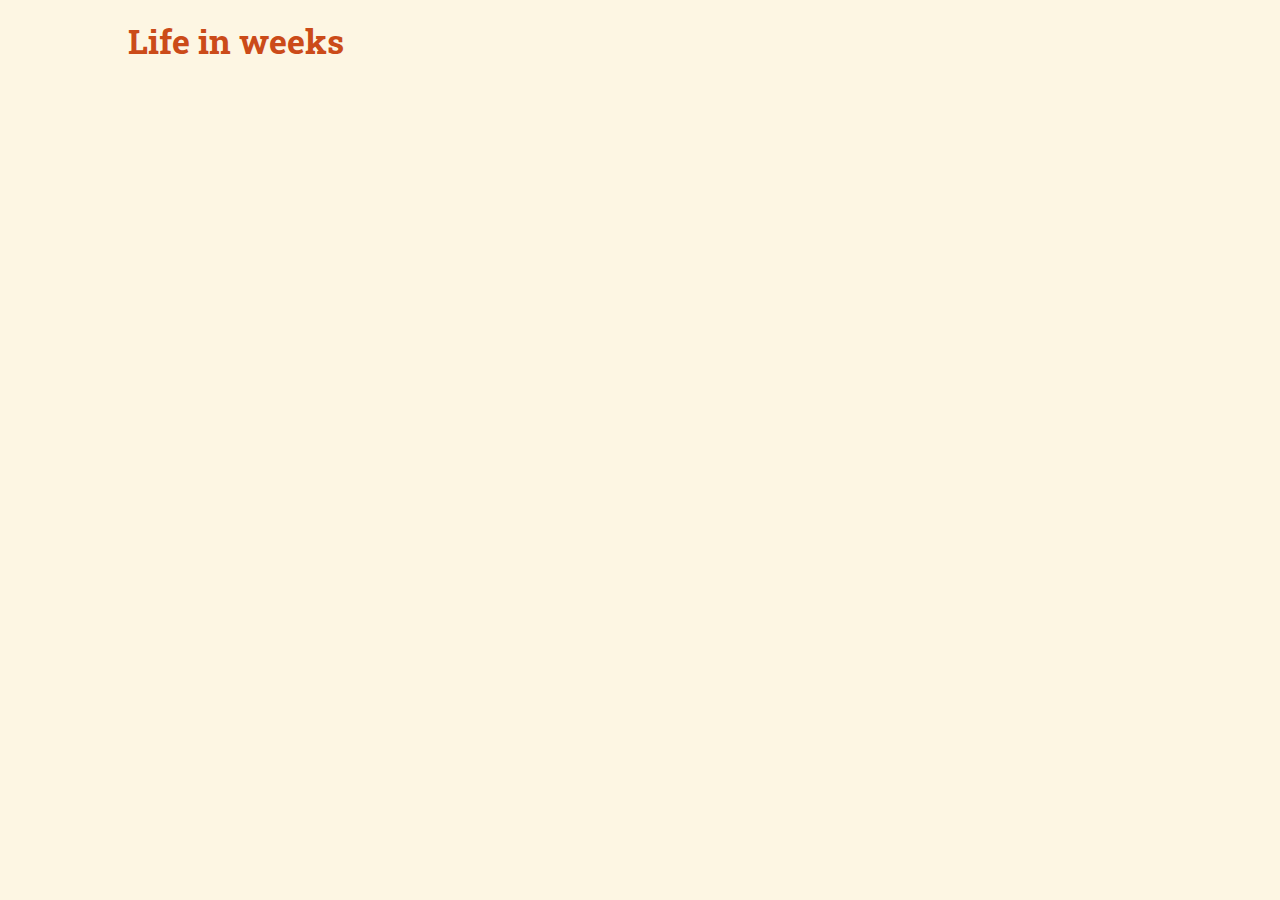
<file: life-in-weeks/index.html>
<!DOCTYPE html>
<html lang="en">
<head>
  <meta charset="UTF-8">
  <title>Life in weeks</title>
  <link rel="stylesheet" href="base.css">
  <link rel="stylesheet" href="style.css">
</head>
<body>
	<div class="container">
    <h2>Life in weeks</h2><br>
    <div id="chart"></div>
  </div>
  <script src="http://d3js.org/d3.v3.min.js" charset="utf-8"></script>
  <script src="script.js"></script>
</body>
</html>
</file>
<file: life-in-weeks/style.css>
.childhood {
	fill: #f06292;
}
.primary {
	fill: #90caf9;
}
.secundary {
	fill: #80cbc4;
}
.highschool {
	fill: #e6ee9c;
}
.work {
	fill: #f57c00;
}
.it {
	fill: #b0bec5;
}
.icomp {
	fill: #ef9a9a;
}
.undef {
	fill: #4a148c;
}
</file>
<file: life-in-weeks/base.css>
@import url(http://fonts.googleapis.com/css?family=Roboto+Slab:700|Exo+2:300,600);
 
/* Eric Meyer's Reset CSS v2.0 - http://cssreset.com */
html,body,div,span,applet,object,iframe,h1,h2,h3,h4,h5,h6,p,blockquote,pre,a,abbr,acronym,address,big,cite,code,del,dfn,em,img,ins,kbd,q,s,samp,small,strike,strong,sub,sup,tt,var,b,u,i,center,dl,dt,dd,ol,ul,li,fieldset,form,label,legend,table,caption,tbody,tfoot,thead,tr,th,td,article,aside,canvas,details,embed,figure,figcaption,footer,header,hgroup,menu,nav,output,ruby,section,summary,time,mark,audio,video{border:0;font-size:100%;font:inherit;vertical-align:baseline;margin:0;padding:0}article,aside,details,figcaption,figure,footer,header,hgroup,menu,nav,section{display:block}body{line-height:1}ol,ul{list-style:none}blockquote,q{quotes:none}blockquote:before,blockquote:after,q:before,q:after{content:none}table{border-collapse:collapse;border-spacing:0}
 
/* Solarized Palette - http://ethanschoonover.com/solarized ---------
  lightgray      : #819090;
  gray           : #708284;
  mediumgray     : #536870;
  darkgray       : #475B62;
  darkblue       : #0A2933;
  darkerblue     : #042029;
  paleryellow    : #FCF4DC;
  paleyellow     : #EAE3CB;
  yellow         : #A57706;
  orange         : #BD3613;
  red            : #D11C24;
  pink           : #C61C6F;
  purple         : #595AB7;
  blue           : #2176C7;
  cyan           : #259286;
  green          : #738A05; */
 
body {
  font-family: "Exo 2", "Helvetica Neue", Helvetica, sans-serif;
  font-weight: 300;
  font-size: 1.2em;
  line-height: 1.2em;
  background: #FDF6E3;
  color: #475B62;
}
 
strong {
  font-weight: 600;
}
 
h1, h2, h3, h4, h5, h6 {
  font-family: 'Roboto Slab', "Helvetica Neue", Helvetica, sans-serif;
  font-weight: 700;
  color: #CB4B19;
  font-size: 1.75em;
  margin-bottom: .4em;
}
 
p {
  margin-bottom: .5em;
}
 
.container {
  width: 80%;
  max-width: 1200px;
  margin: 0 auto;
  margin-top: 30px;
}
 
@media all and (max-width: 500px) {
  h2 {
    padding-left: 10px;
    text-align: center;
  }
  .container {
    width: 100%;
  }
}
 
#graphic {
  margin: 0 auto;
}
</file>
